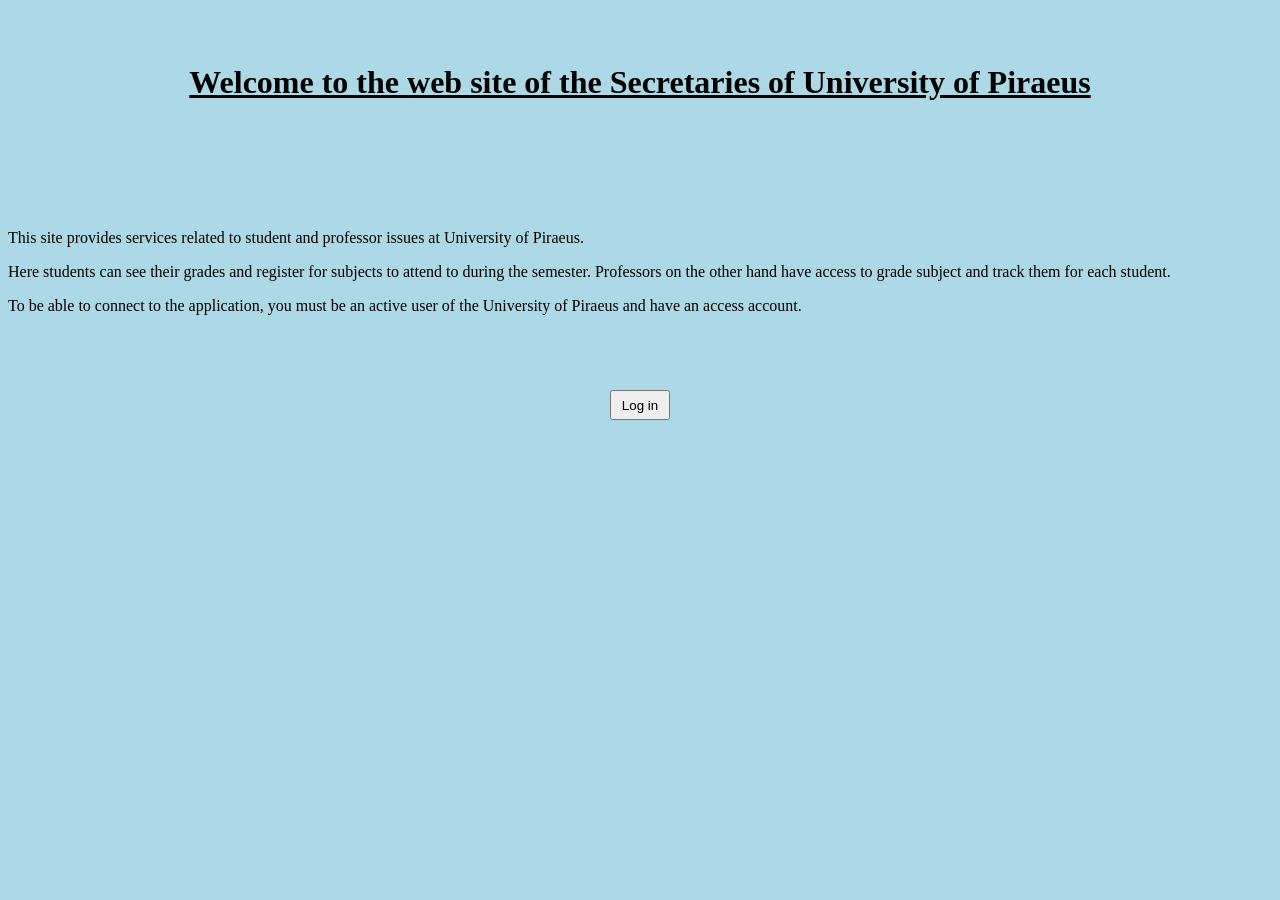
<file: WebContent/index.html>
<!DOCTYPE html>
<html>
<head>
<title>Panepistimio</title>
<link href="res/style.css" rel="stylesheet" type="text/css">
<meta charset="UTF-8">
<title>University</title>
<style>
div.Login {
    margin-top: 75px;
    text-align: center;
}

</style>
</head>
<body>
	<h1 align="center" style="margin-top: 2em"><u>Welcome to the web site
		of the Secretaries of University of Piraeus</u></h1>
	<p align="left" style="margin-top: 8em">
		<font face="verdana">This site provides services related to
			student and professor issues at University of Piraeus.</font>
	</p>
	<p align="left">
		<font face="verdana">Here students can see their grades and
			register for subjects to attend to during the semester. Professors on
			the other hand have access to grade subject and track them for each
			student. </font>
	</p>
	<p align="left">
		<font face="verdana">To be able to connect to the application,
			you must be an active user of the University of Piraeus and have an
			access account. </font>
	</p>
	<div class="Login">
	<form action="login.jsp">
		<input type="submit" value="Log in" text-align: center style="height:30px; width:60px" />
	</form>
	</div>



</body>
</html>
</file>
<file: WebContent/res/style.css>
body {
	background-color: lightblue;
}

ul {
	margin: 0px;
	padding: 0px;
	list-style: none;
	width: 100%;
}

ul li {
	float: left;
	width: 25%;
	height: 5%;
	background-color: black;
	opacity: .8;
	line-height: 40px;
	text-align: center;
	font-size: 20px;
	position: relative;
}

ul li a {
	text-decoration: none;
	color: white;
	display: block;
}

ul li a:hover {
	background-color: green;
}

ul li ul {
	position: absolute;
}

ul li ul li {
	width: 100%;
	display: none;
	
}

ul li:hover ul li {
	display: block;
}

li ul {
	position: relative;
	z-index: 1;
}

.button {
	float: left;
	background-color: black;
	color: white;
	opacity: .8;
	line-height: 40px;
	text-align: center;
	font-size: 20px;
	text-decoration: none;
	width: 30%;
	margin-left: 35%;
	margin-top: 35%;
}

table, th, td {
	border: 1px solid black;
	border-collapse: collapse;
}

th, td {
	padding: 5px;
	text-align: left;
}

div.login {
	text-align: center;
	margin-top: 25%;
}
</file>
